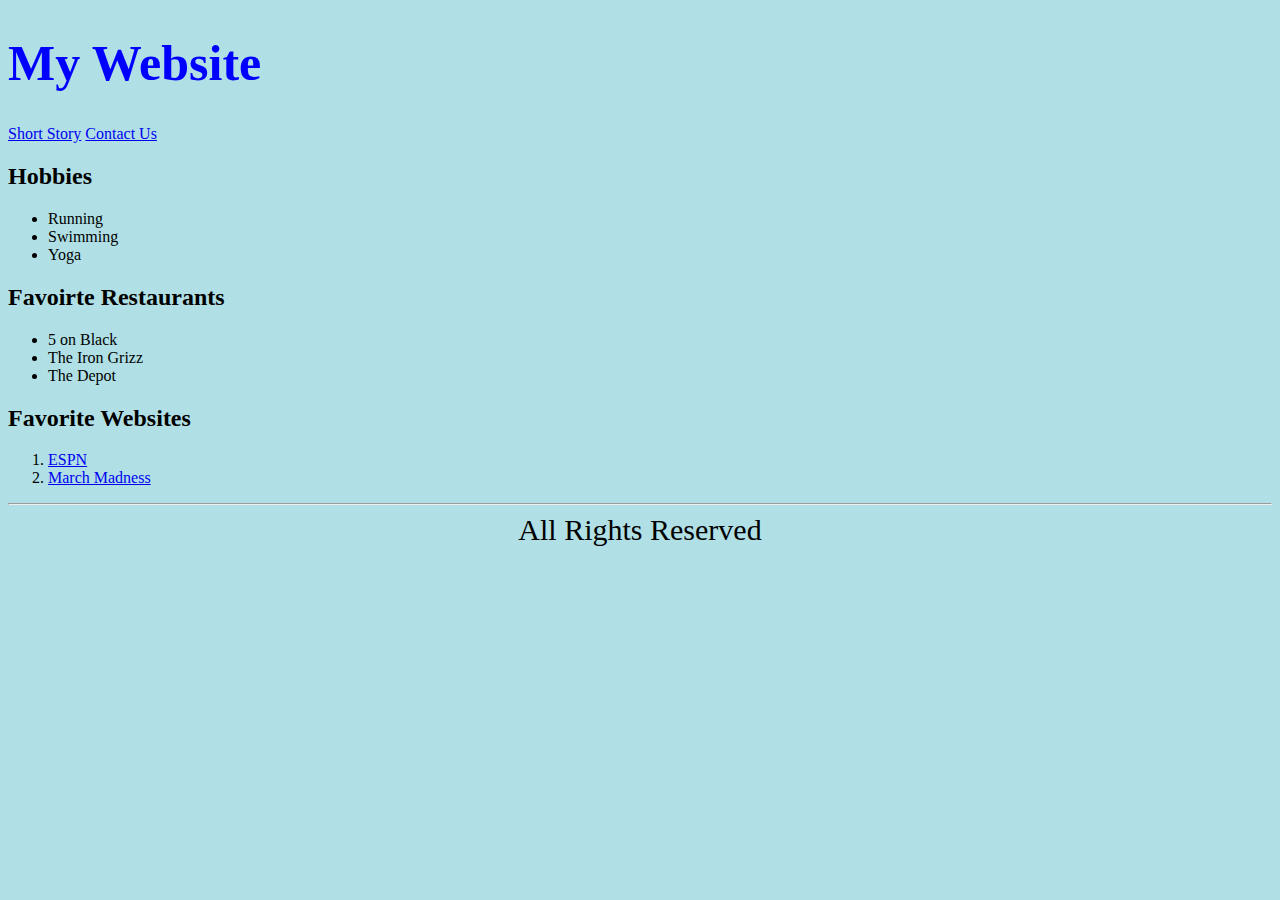
<file: index.html>
<!doctype html>

<html lang="en">
<head>
  <meta charset="utf-8">

  <title>My Website</title>
  <meta name="description" content="My Website">
  <meta name="author" content="Michael Wade">

  <link rel="stylesheet" href="style.css">


</head>

<body style="background-color:powderblue;">

  <h1 class="logotext" style="color:blue;">My Website</h1>
  <a href="shortStory.html">Short Story</a>
  <a href="contact.html">Contact Us</a>
  <h2>Hobbies</h2>
  <ul>
    <li>Running</li>
    <li>Swimming</li>
    <li>Yoga</li>
  </ul>
<h2>Favoirte Restaurants</h2>
  <ul>
    <li>5 on Black</li>
    <li>The Iron Grizz</li>
    <li>The Depot</li>
  </ul>
<h2>Favorite Websites</h2>
  <ol>
      <li><a href="https://www.espn.com/" target="blank"> ESPN</a></li>
      <li><a href="https://www.ncaa.com/news/basketball-men/article/2021-march-madness-schedule" target="blank">March Madness</a></li>
      </ol>

  <hr>

<div id="footer"> All Rights Reserved</div>
    </body>
</html>
</file>
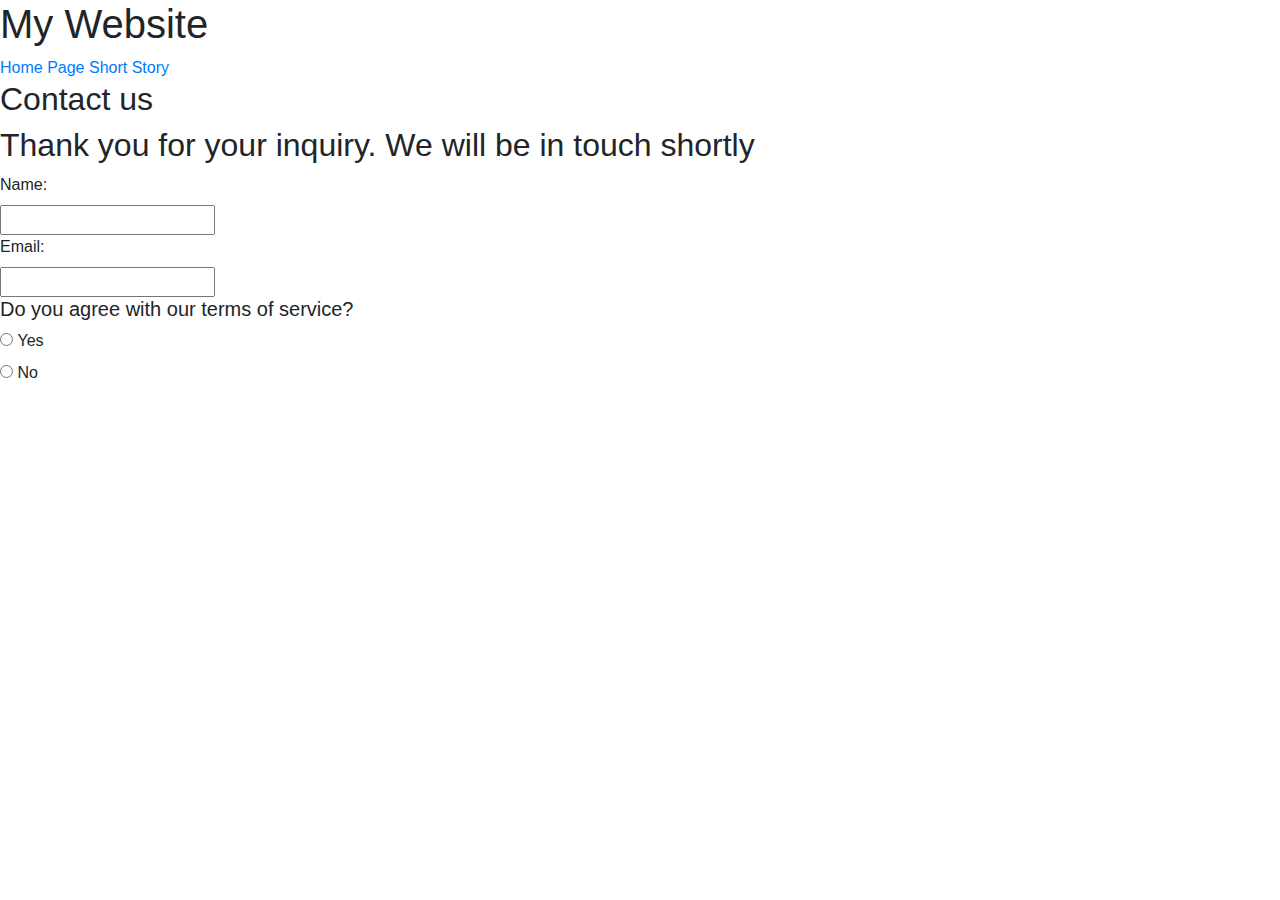
<file: contact.html>
<html lang="en">
<head>
  <meta charset="utf-8">

  <title>The HTML5 Herald</title>
  <meta name="description" content="The HTML5 Herald">
  <meta name="author" content="SitePoint">
  <meta name="viewport" content="width=device-width, initial-scale=1">

  <link rel="stylesheet" href="https://stackpath.bootstrapcdn.com/bootstrap/4.3.1/css/bootstrap.min.css" integrity="sha384-ggOyR0iXCbMQv3Xipma34MD+dH/1fQ784/j6cY/iJTQUOhcWr7x9JvoRxT2MZw1T" crossorigin="anonymous">
<script src="https://stackpath.bootstrapcdn.com/bootstrap/4.3.1/js/bootstrap.min.js" integrity="sha384-JjSmVgyd0p3pXB1rRibZUAYoIIy6OrQ6VrjIEaFf/nJGzIxFDsf4x0xIM+B07jRM" crossorigin="anonymous"></script>


</head>

<body>
<h1>My Website</h1>
<a href="index.html">Home Page</a>
<a href="shortStory.html">Short Story</a>
<h2>Contact us</h2>
<h2>Thank you for your inquiry.  We will be in touch shortly</h2>

<form>
    <label for="name">Name:</label><br>
    <input type="text" id="name" name="name"><br>
    <label for="email">Email:</label><br>
    <input type="text" id="email" name="email"><br>
    <h5>Do you agree with our terms of service?</h5>
    <input type="radio" id="Yes" name="TermsOfService" value="yes">
    <label for="Yes">Yes</label><br>
    <input type="radio" id="No" name="TermsOfService" value="no">
    <label for="No">No</label><br>
  </form>

</body>
</html>
</file>
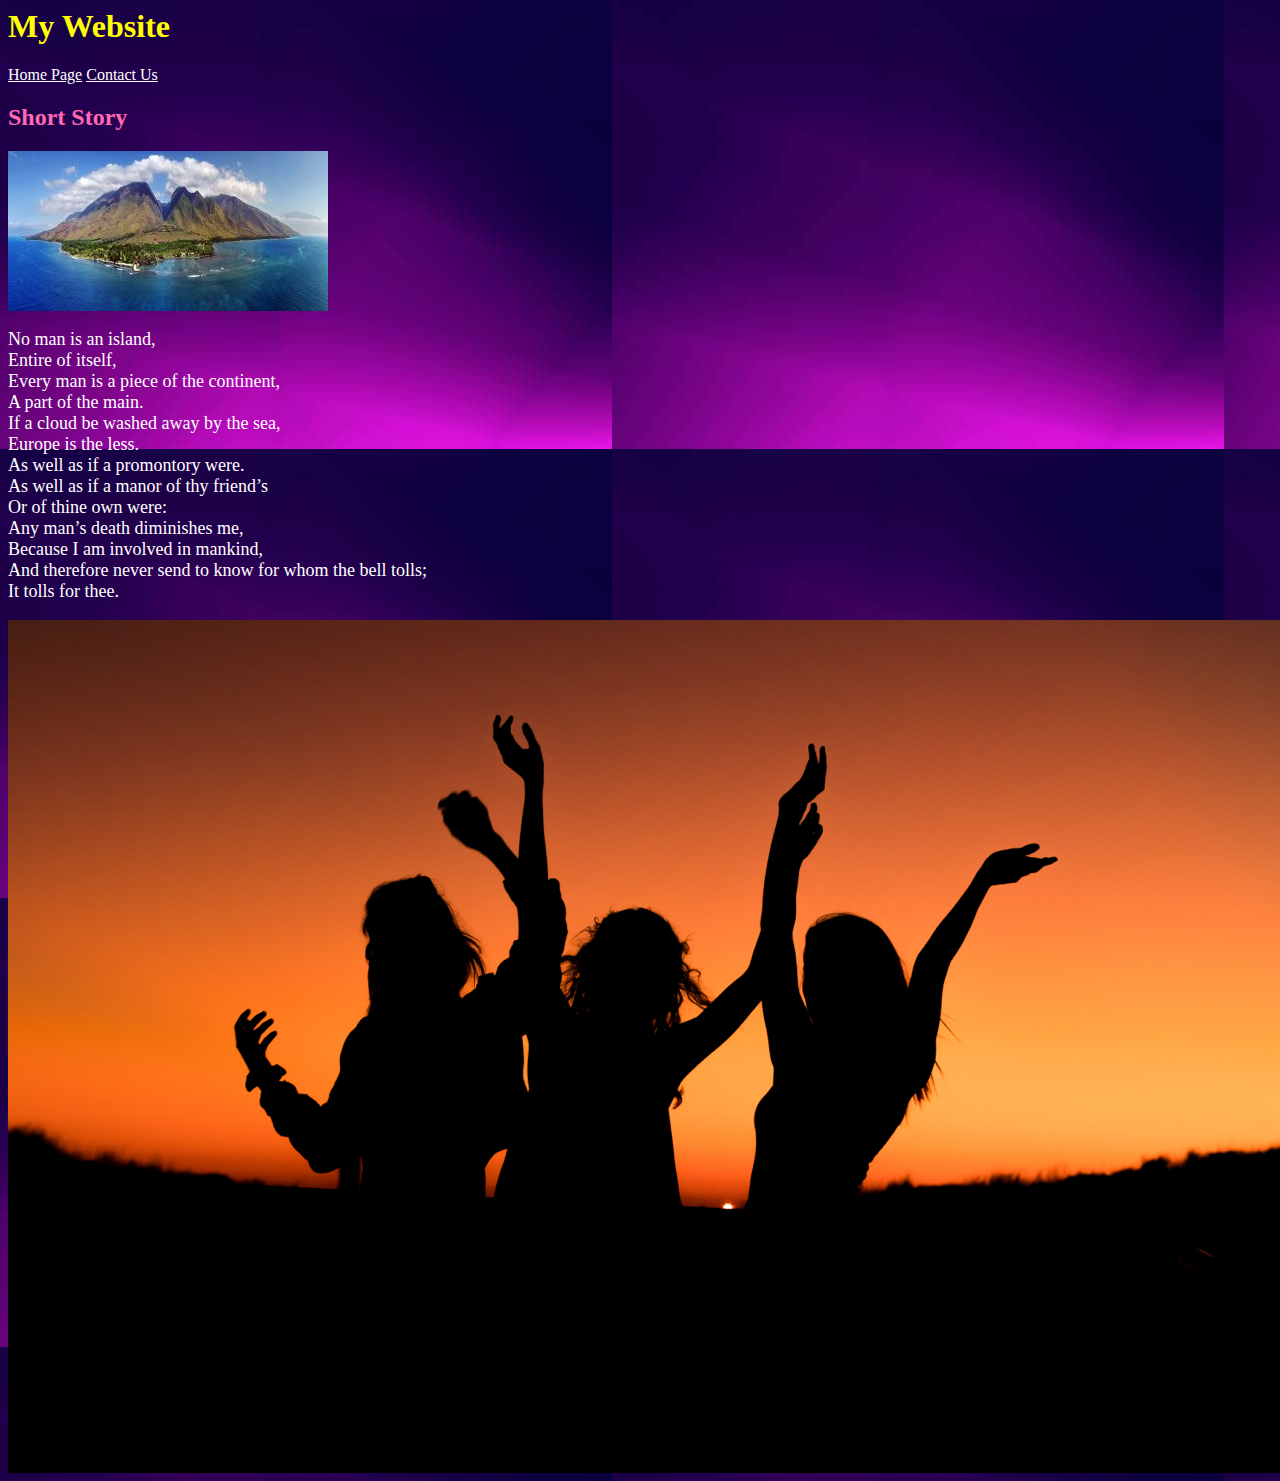
<file: shortStory.html>
<html lang="en">
<head>
  <meta charset="utf-8">

  <title>Michael Wade</title>
  <meta name="description" content="My Webpage">
  <meta name="author" content="Michael Wade">
<style>
  body {
    background-image: url("background.jpeg");
  }

h1   {color: yellow;}
h2 {color: hotpink}
p    {color: white;}
a    {color: white;}
</style>


</head>

<body>
<h1>My Website</h1>
<a href="index.html">Home Page</a>
<a href="contact.html">Contact Us</a>
    <h2>Short Story</h2>

<img src="island.jpg" alt="Island">

<p style="font-size:18px">No man is an island, <br>
    Entire of itself, <br>
    Every man is a piece of the continent, <br>
    A part of the main. <br>
    If a cloud be washed away by the sea, <br>
    Europe is the less. <br>
    As well as if a promontory were. <br>
    As well as if a manor of thy friend’s <br>
    Or of thine own were: <br>
    Any man’s death diminishes me, <br>
    Because I am involved in mankind, <br>
    And therefore never send to know for whom the bell tolls; <br>
    It tolls for thee.</p>

    <img src="friends.jpg" alt="Island">


 
</body>
</html>
</file>
<file: style.css>
#footer{
    text-align: center;
    font-size: 30px;
}

.logotext{
    font-size: 50px;
}
</file>
